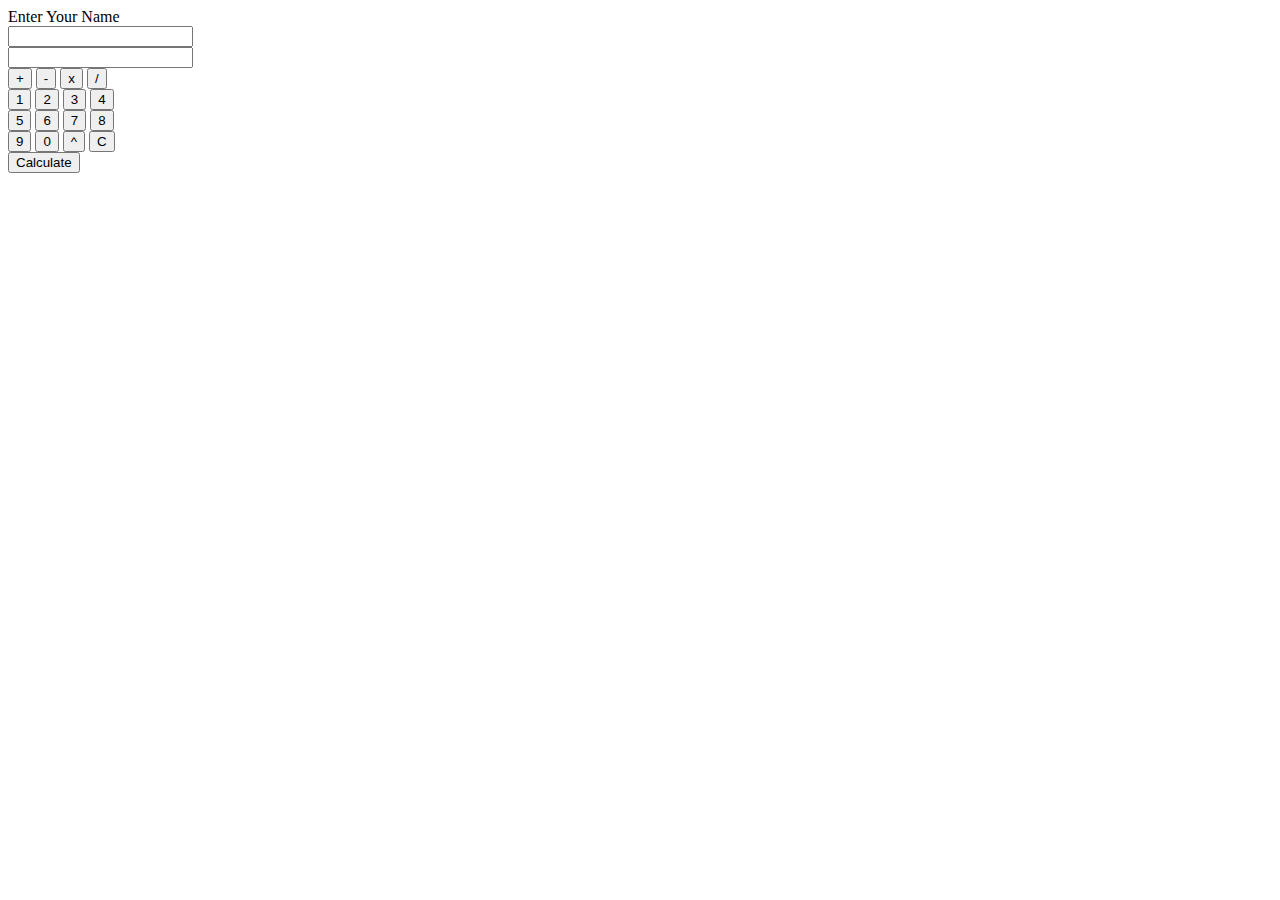
<file: index.html>
<!DOCTYPE html>
<html>
    <head>
        <title>Simple Calculator</title>
    </head>
    <body>
        <div "first">
            <div "Name">
                <label>  Enter Your Name  </label>
            </div>
            <div "Input">
                <input type="text" id="username">
            </div>
        </div>
        <div "Stuff">
            <input type="text" id="equation" readonly>
            <div "buttons-row-1">
                <button onclick="input_stream('+')"> + </button>
                <button onclick="input_stream('-')"> - </button>
                <button onclick="input_stream('*')"> x </button>
                <button onclick="input_stream('/')"> / </button>
            </div>
            <div "buttons-row-2">
                <button onclick="input_stream('1')"> 1 </button>
                <button onclick="input_stream('2')"> 2 </button>
                <button onclick="input_stream('3')"> 3 </button>
                <button onclick="input_stream('4')"> 4 </button>
            </div>
            <div "buttons-row-3">
                <button onclick="input_stream('5')"> 5 </button>
                <button onclick="input_stream('6')"> 6 </button>
                <button onclick="input_stream('7')"> 7 </button>
                <button onclick="input_stream('8')"> 8 </button>
            </div>
            <div "buttons-row-4">
                <button onclick="input_stream('9')"> 9 </button>
                <button onclick="input_stream('0')"> 0 </button>
                <button onclick="input_stream('**')"> ^ </button>
                <button onclick="clear_input()"> C </button>
            </div>
            <div "calculate">
                <button onclick="calculate()"> Calculate </button>
            </div>
        </div>
        <script src="calc-basic-logic.js"></script>
    </body>
</html>
</file>
